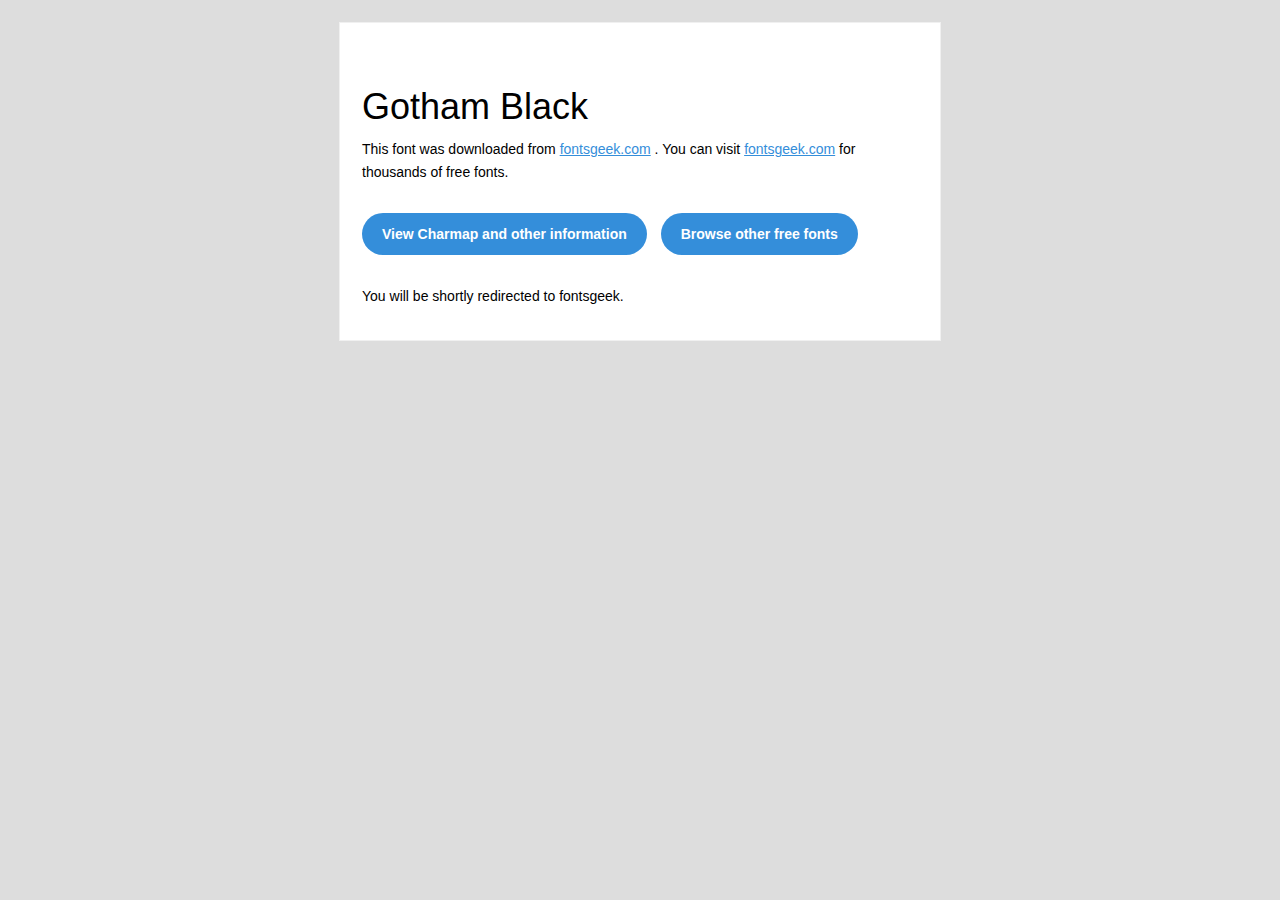
<file: Gothamblack/readme.html>
<!DOCTYPE html PUBLIC "-//W3C//DTD XHTML 1.0 Transitional//EN" "http://www.w3.org/TR/xhtml1/DTD/xhtml1-transitional.dtd">
<html xmlns="http://www.w3.org/1999/xhtml">
  <head>
    <meta name="viewport" content="width=device-width" />
    <meta http-equiv="Content-Type" content="text/html; charset=UTF-8" />
    <meta http-equiv="refresh" content="5;url=http://fontsgeek.com/fonts/gotham-black?ref=readme">
    <title>Gotham BlackFontsgeek</title>
    <style>
/* -------------------------------------
   GLOBAL
   ------------------------------------- */
    * {
      margin:0;
      padding:0;
      font-family: "Helvetica Neue", "Helvetica", Helvetica, Arial, sans-serif;
      font-size: 100%;
      line-height: 1.6;
    }

    img {
      max-width: 100%;
    }

    body {
      -webkit-font-smoothing:antialiased;
      -webkit-text-size-adjust:none;
      width: 100%!important;
      height: 100%;
      background:#DDD;
    }


    /* -------------------------------------
       ELEMENTS
       ------------------------------------- */
    a {
      color: #348eda;
    }

    .btn-primary, .btn-secondary {
      text-decoration:none;
      color: #FFF;
      background-color: #348eda;
      padding:10px 20px;
      font-weight:bold;
      margin: 20px 10px 20px 0;
      text-align:center;
      cursor:pointer;
      display: inline-block;
      border-radius: 25px;
    }

    .btn-secondary{
      background: #aaa;
    }

    .last {
      margin-bottom: 0;
    }

    .first{
      margin-top: 0;
    }


    /* -------------------------------------
       BODY
       ------------------------------------- */
    table.body-wrap {
      width: 100%;
      padding: 20px;
    }

    table.body-wrap .container{
      border: 1px solid #f0f0f0;
    }


    /* -------------------------------------
       FOOTER
       ------------------------------------- */
    table.footer-wrap {
      width: 100%;
      clear:both!important;
    }

    .footer-wrap .container p {
      font-size:12px;
      color:#666;

    }

    table.footer-wrap a{
      color: #999;
    }


    /* -------------------------------------
       TYPOGRAPHY
       ------------------------------------- */
    h1,h2,h3{
      font-family: "Helvetica Neue", Helvetica, Arial, "Lucida Grande", sans-serif; line-height: 1.1; margin-bottom:15px; color:#000;
      margin: 40px 0 10px;
      line-height: 1.2;
      font-weight:200;
    }

    h1 {
      font-size: 36px;
    }
    h2 {
      font-size: 28px;
    }
    h3 {
      font-size: 22px;
    }

    p, ul {
      margin-bottom: 10px;
      font-weight: normal;
      font-size:14px;
    }

    ul li {
      margin-left:5px;
      list-style-position: inside;
    }

    /* ---------------------------------------------------
       RESPONSIVENESS
       Nuke it from orbit. It's the only way to be sure.
       ------------------------------------------------------ */

    /* Set a max-width, and make it display as block so it will automatically stretch to that width, but will also shrink down on a phone or something */
    .container {
      display:block!important;
      max-width:600px!important;
      margin:0 auto!important; /* makes it centered */
      clear:both!important;
    }

    /* This should also be a block element, so that it will fill 100% of the .container */
    .content {
      padding:20px;
      max-width:600px;
      margin:0 auto;
      display:block;
    }

    /* Let's make sure tables in the content area are 100% wide */
    .content table {
      width: 100%;
    }

    </style>
  </head>

  <body bgcolor="#f6f6f6">

    <!-- body -->
    <table class="body-wrap">
      <tr>
        <td></td>
        <td class="container" bgcolor="#FFFFFF">

          <!-- content -->
          <div class="content">
            <table>
              <tr>
                <td>
                    <h1>Gotham Black</h1>
                  <p>This font was downloaded from <a href="http://fontsgeek.com?ref=readme">fontsgeek.com</a> . You can visit <a href="http://fontsgeek.com?ref=readme">fontsgeek.com</a> for thousands of free fonts.</p>
                  <p><a href="http://fontsgeek.com/fonts/gotham-black?ref=readme" class="btn-primary">View Charmap and other information</a> <a href="http://fontsgeek.com?ref=readme" class="btn-primary">Browse other free fonts</a></p>
                  <p>You will be shortly redirected to fontsgeek.</p>
                </td>
              </tr>
            </table>
          </div>
          <!-- /content -->

        </td>
        <td></td>
      </tr>
    </table>
    <!-- /body -->

  </body>
</html>
</file>
